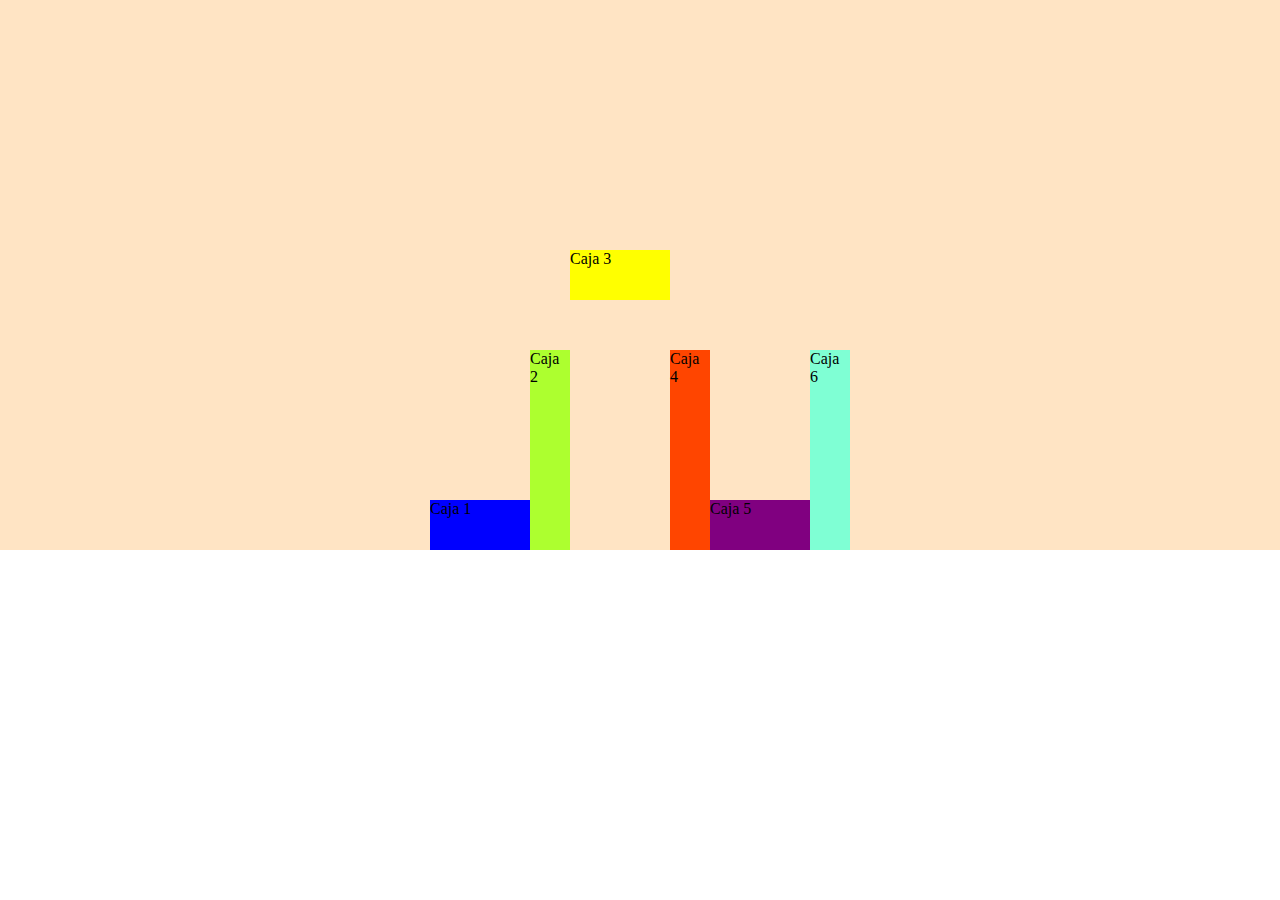
<file: Intro Flex/index.html>
<!DOCTYPE html>
<html lang="en">
<head>
    <meta charset="UTF-8">
    <meta name="viewport" content="width=device-width, initial-scale=1.0">
    <link rel="stylesheet" href="style.css">
    <title>Document</title>
</head>
<body>
<div class="contenedor">
    <div class="cajita-1">Caja 1</div>
    <div class="cajita-2">Caja 2</div>
    <div class="cajita-3">Caja 3</div>
    <div class="cajita-4">Caja 4</div>
    <div class="cajita-5">Caja 5</div>
    <div class="cajita-6">Caja 6</div>
</div> 
</body>
</html>
</file>
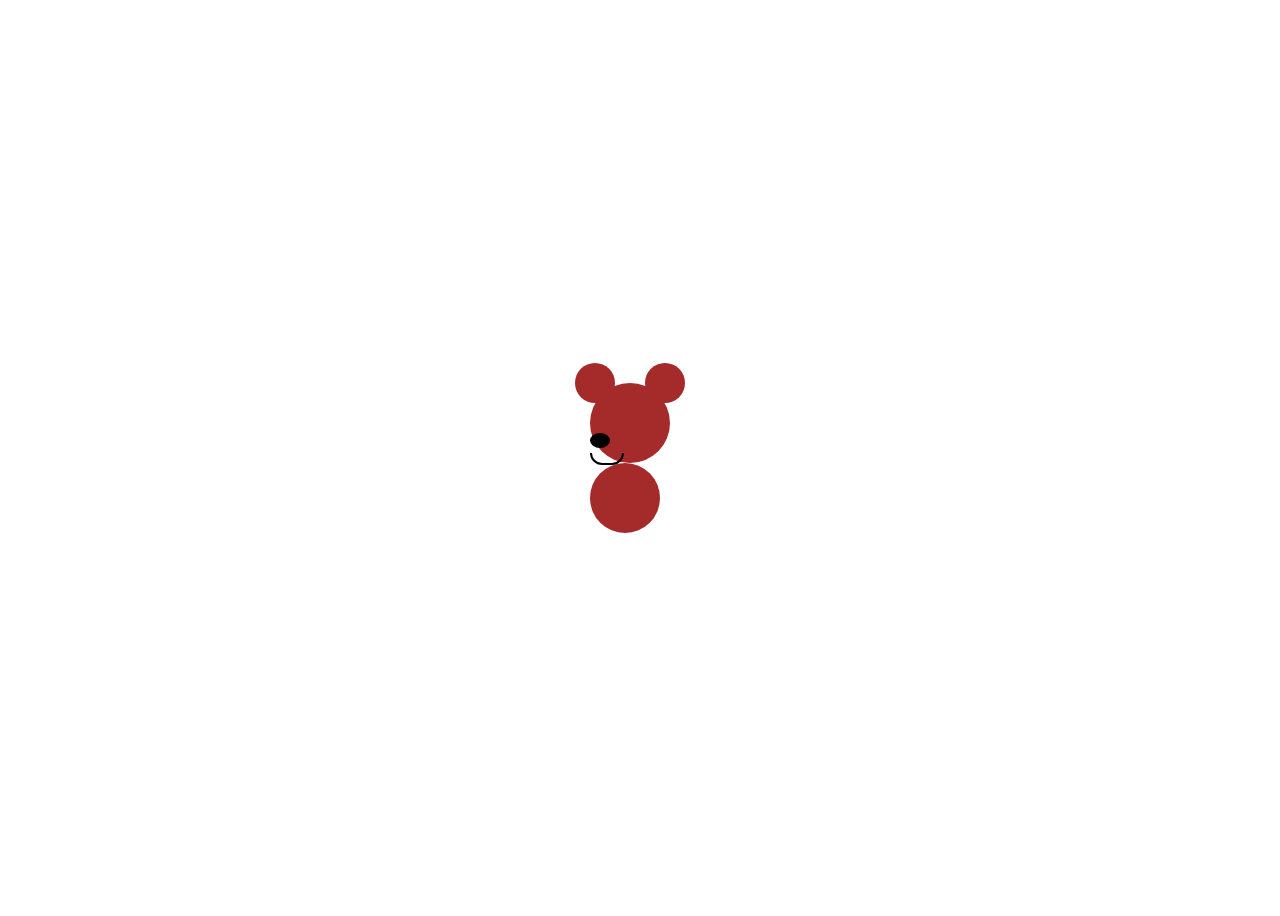
<file: Practica Osito/index.html>
<!DOCTYPE html>
<html lang="en">
<head>
    <meta charset="UTF-8">
    <meta name="viewport" content="width=device-width, initial-scale=1.0">
    <link rel="stylesheet" href="style.css">
    <title>Document</title>
</head>
<body>
    <div class="contenedor">
        <!--<div class="bandera">
            <div class="verde"></div>
            <div class="blanco">
                <img class="escudo" src="https://upload.wikimedia.org/wikipedia/commons/thumb/2/2a/Coat_of_arms_of_Mexico.svg/320px-Coat_of_arms_of_Mexico.svg.png" alt="">

            </div>
            <div class="rojo"></div>
        </div>
    </div>-->
    <div class="osito">
        <div class="cabeza">
            <div class="oreja-izq"></div>
            <div class="oreja-der"></div>
            <div class="ojo izquierda"></div>
            <div class="ojo derecho"></div>
            <div class="nariz"></div>
            <div class="boca"></div>
        </div>
        <div class="cuerpo">
            <div class="torso"></div>
            <div class="mano izquierda"></div>
            <div class="mano derecha"></div>
            <div class="pata izquierda"></div>
            <div class="pata derecha"></div>
        </div>
    </div>

</body>
</html>
</file>
<file: Intro Flex/style.css>
*{
    padding: 0;
    margin: 0
}

.contenedor{
    display: flex;
    /*Dirección por defecto*/
    flex-direction: row;
    /*S dividen en varias lineas si no caben*/
    flex-wrap: wrap;
    /*Horizontal*/
    justify-content: center;
    /*Vertical*/
    align-items: flex-end;
    background-color: bisque;
    height: 550px;


}

.cajita-1{
    width: 100px;
    height: 50px;
    background-color: blue;
}
.cajita-2{
    width: 40px;
    height: 200px;
    background-color: greenyellow;
}.cajita-3{
    display: flex;
    /*Alineación individual*/
    align-self: center;
    width: 100px;
    height: 50px;
    background-color: yellow;
}.cajita-4{
    width: 40px;
    height: 200px;
    background-color: orangered;
}.cajita-5{
    width: 100px;
    height: 50px;
    background-color: purple;
}.cajita-6{
    width: 40px;
    height: 200px;
    background-color: aquamarine;
}
</file>
<file: Practica Osito/style.css>
.contenedor{
    display: flex;
    justify-content: center;
    align-items: center;
    height: 100vh;
}

.bandera{
    width: 330px;
    height: 220px;
    display: flex;
}

.verde, .blanco, .rojo{
    width: 110px;
    height: 100%;

}

.verde{
    background-color: green;

}
.blanco{
    background-color: white;
    display: flex;
    justify-content: center;
    align-items: center;
}
.rojo{
    background-color: red;
}

.escudo{
    width: 105px;
}

.osito{
    width: 100px;
    height: 150px;
}

.cabeza{
    width: 80px;
    height: 80px;
    background-color: brown;
    border-radius: 50%;
    position: relative;
}



.oreja-izq, .oreja-der {
        position: absolute;
        width: 40px;
        height: 40px;
        background-color: brown;
        border-radius: 50%;
        top: -20px;
        }
        
        .oreja-izq {
        left: -15px;
        }
        
        .oreja-der {
        right: -15px;
        }
        
        .ojo-izq, .ojo-der {
        position: absolute;
        width: 10px;
        height: 10px;
        background-color: black;
        border-radius: 50%;
        }
        .nariz {
            position: absolute;
            width: 20px;
            height: 15px;
            background-color: black;
            border-radius: 50%;
            top: 50px;
            }
            
            .boca {
            position: absolute;
            width: 30px;
            height: 10px;
            background-color: transparent;
            border: 2px solid black;
            border-top: none;
            border-radius: 0 0 15px 15px;
            top: 70px;
            }
            

            .brazo-izq {
            left: -30px;
            transform: rotate(20deg);
            }
            
            .brazo-der {
            right: -30px;
            transform: rotate(-20deg);
            }
            
            .pata-izq, .pata-der {
            position: absolute;
            width: 30px;
            height: 30px;
            background-color: brown;
            border-radius: 50%;
            bottom: -10px;
            }
            
            .pata-izq {
            left: 10px;
            }
            
            .pata-der {
            right: 10px;
            }
            
.izquierda{
    left: 10px;

}

.derecha{
    right: 10px;
}

.cuerpo{
    width: 70px;
    height: 70px;
    background-color: brown;
    border-radius: 50%;
}
</file>
